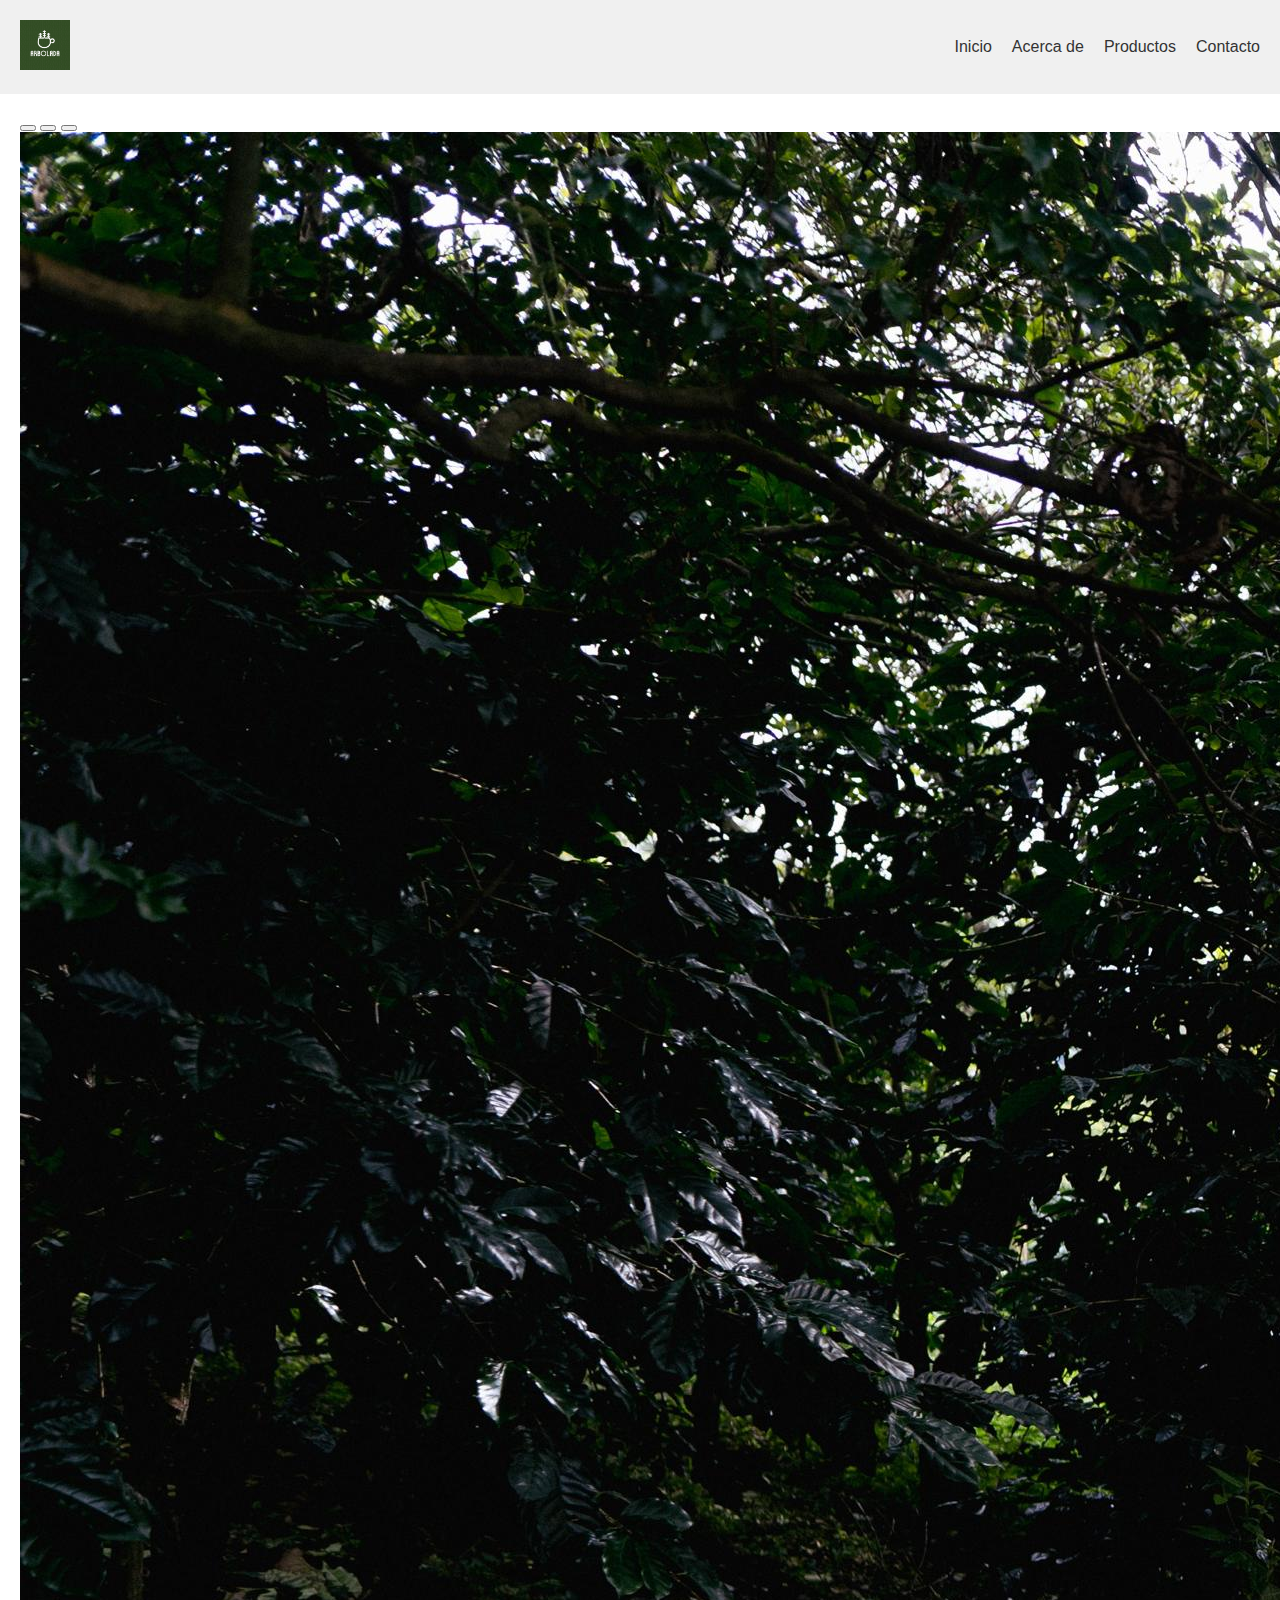
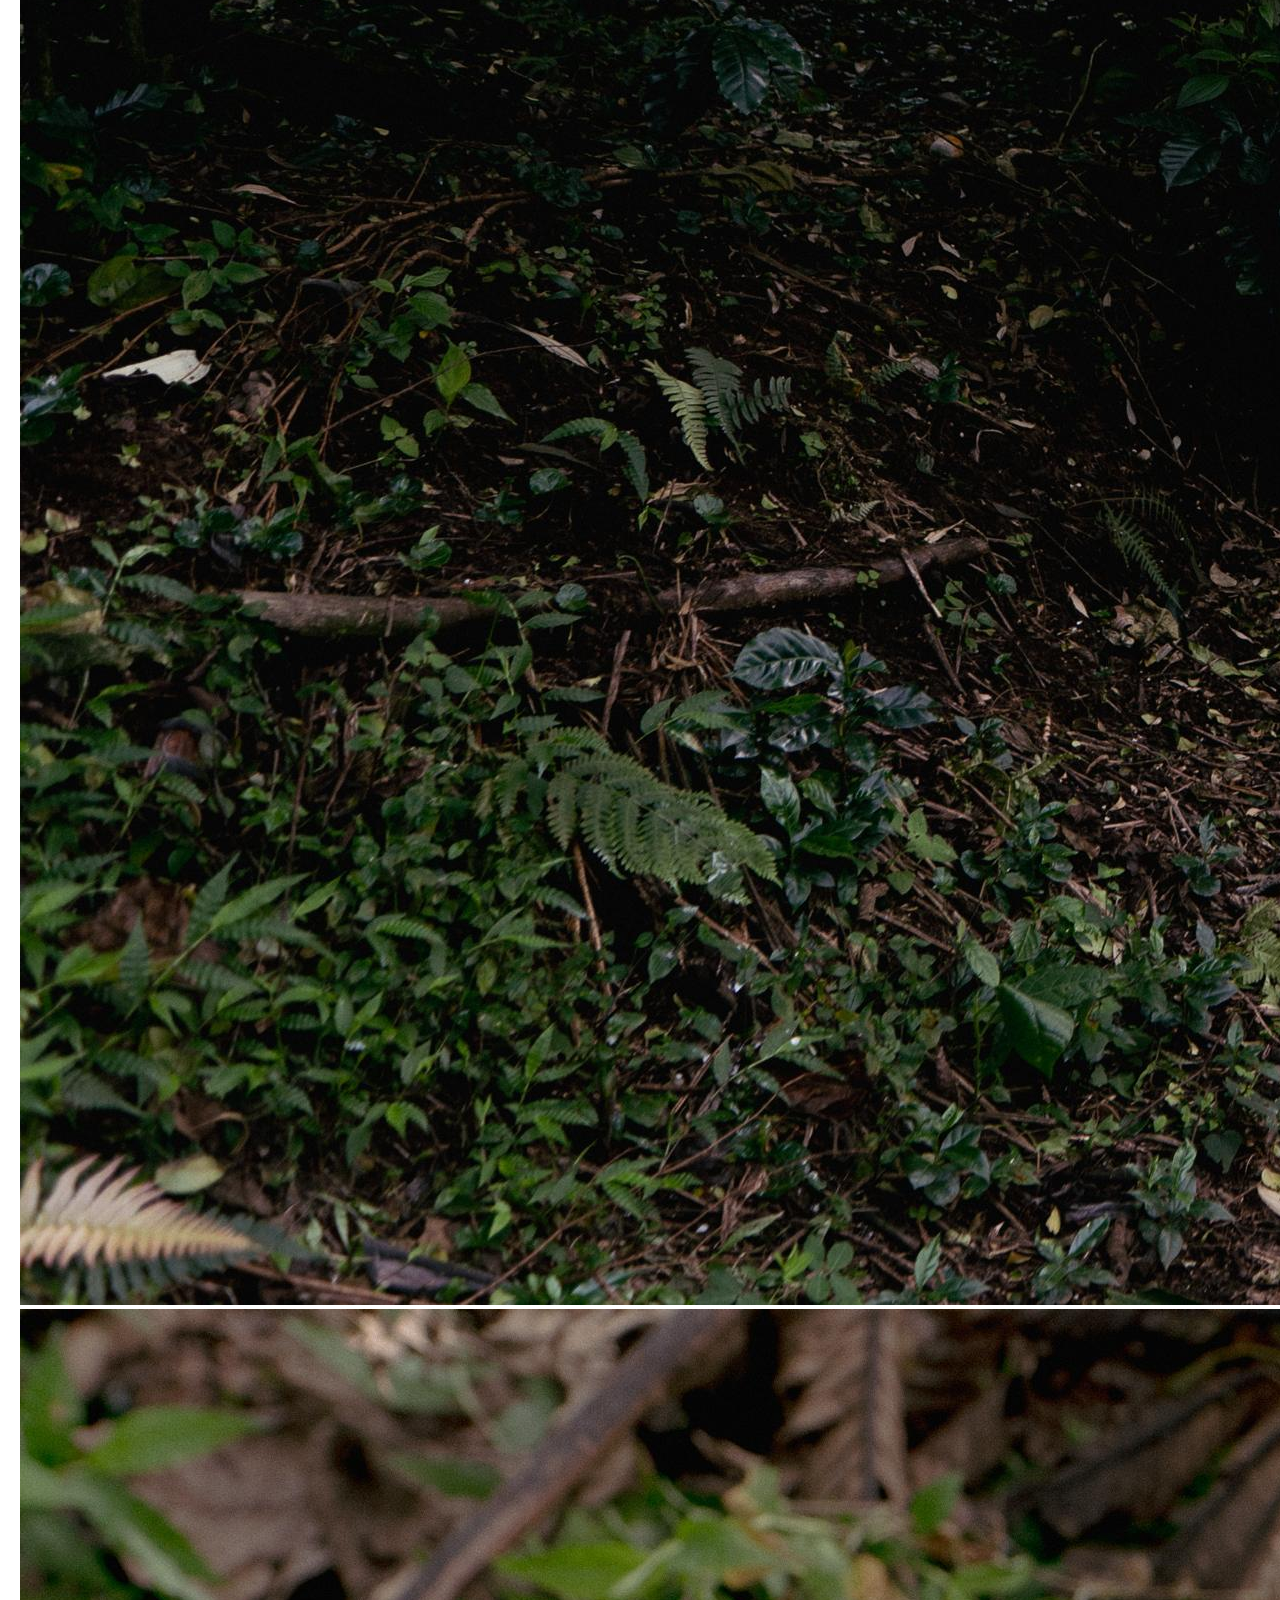
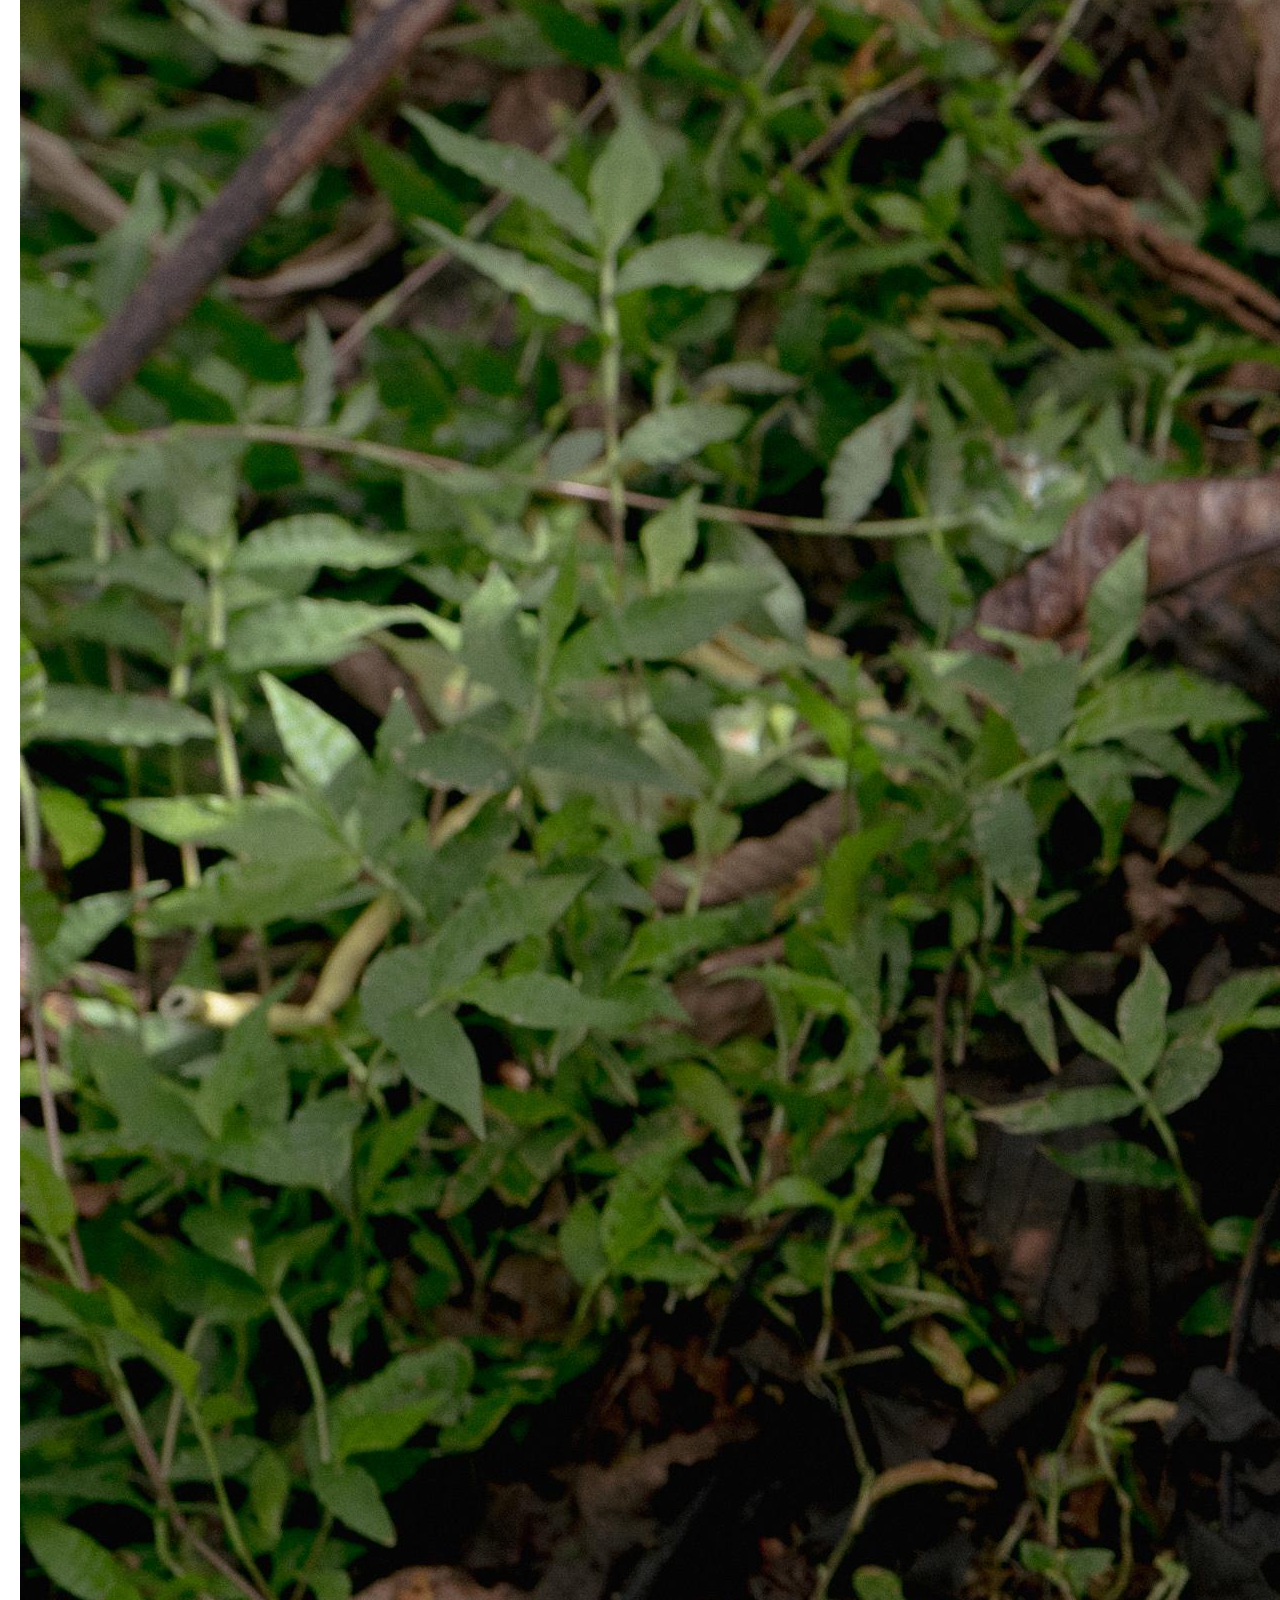
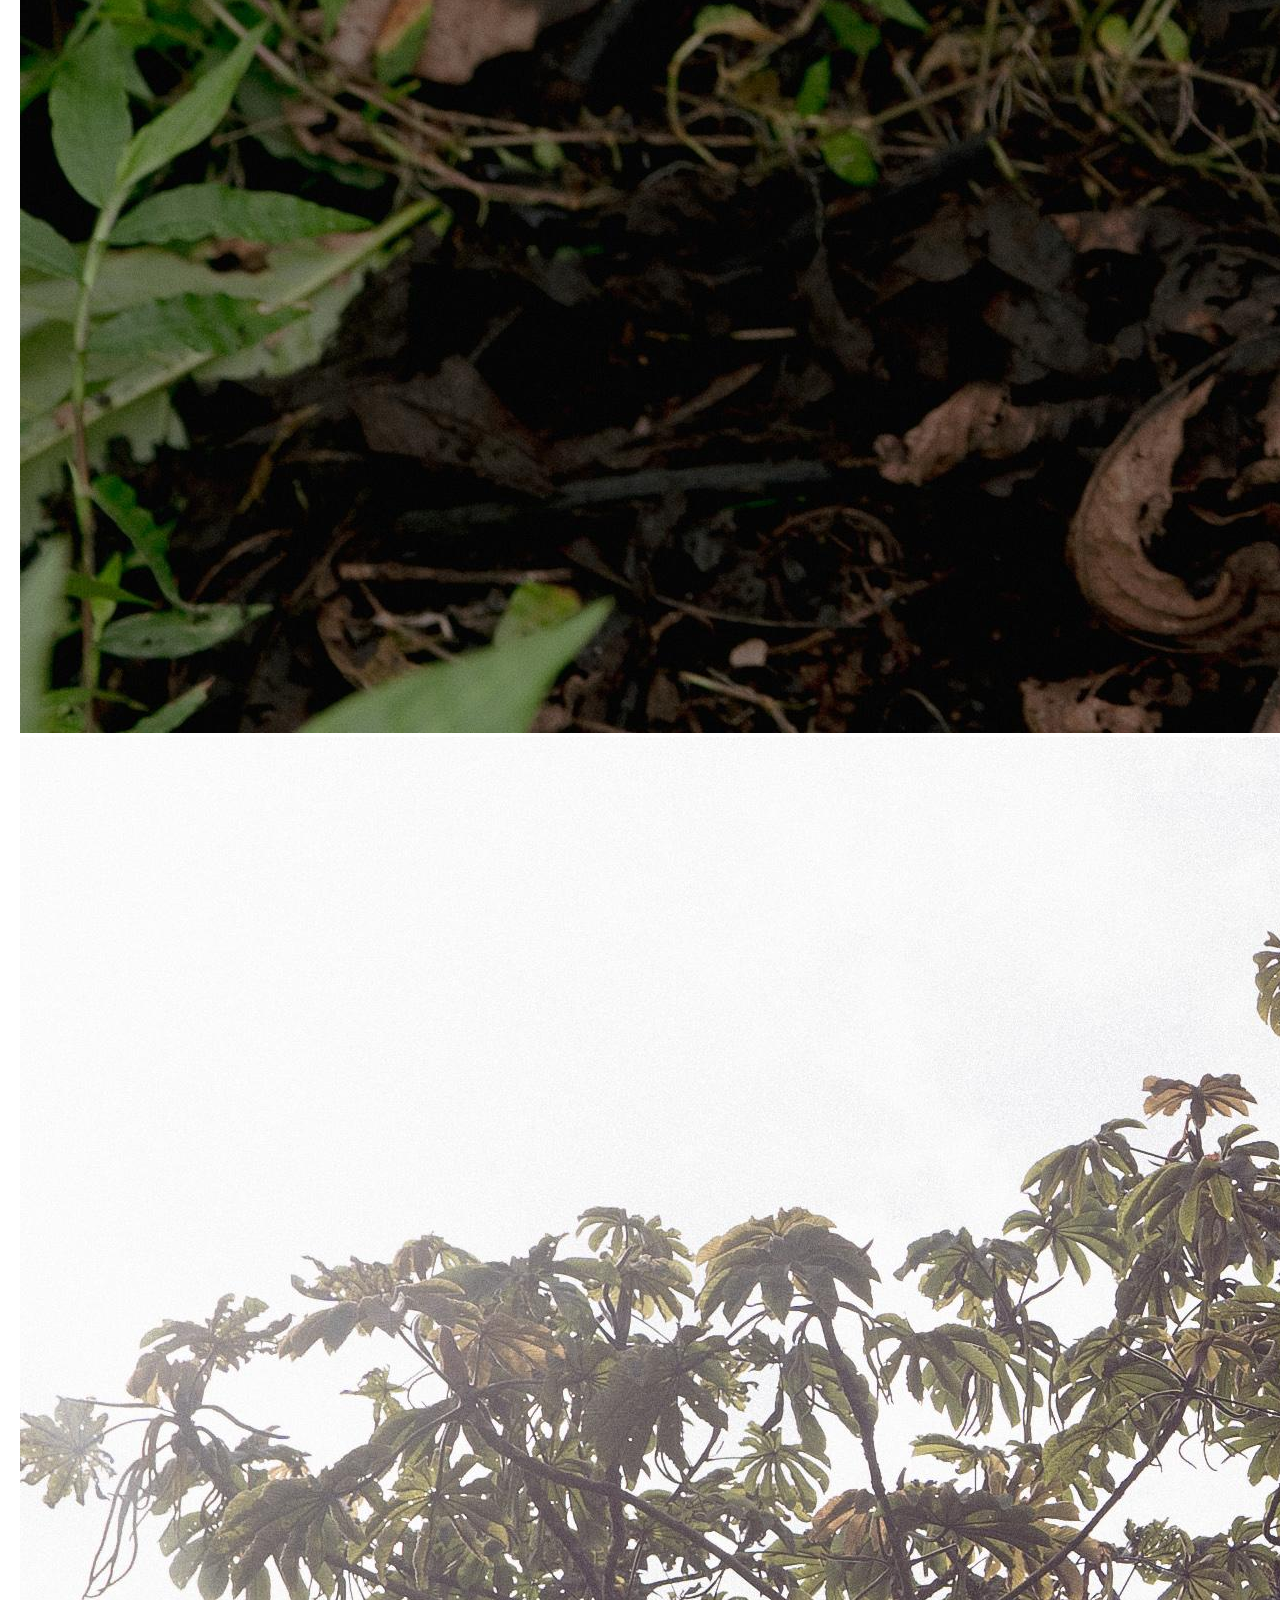
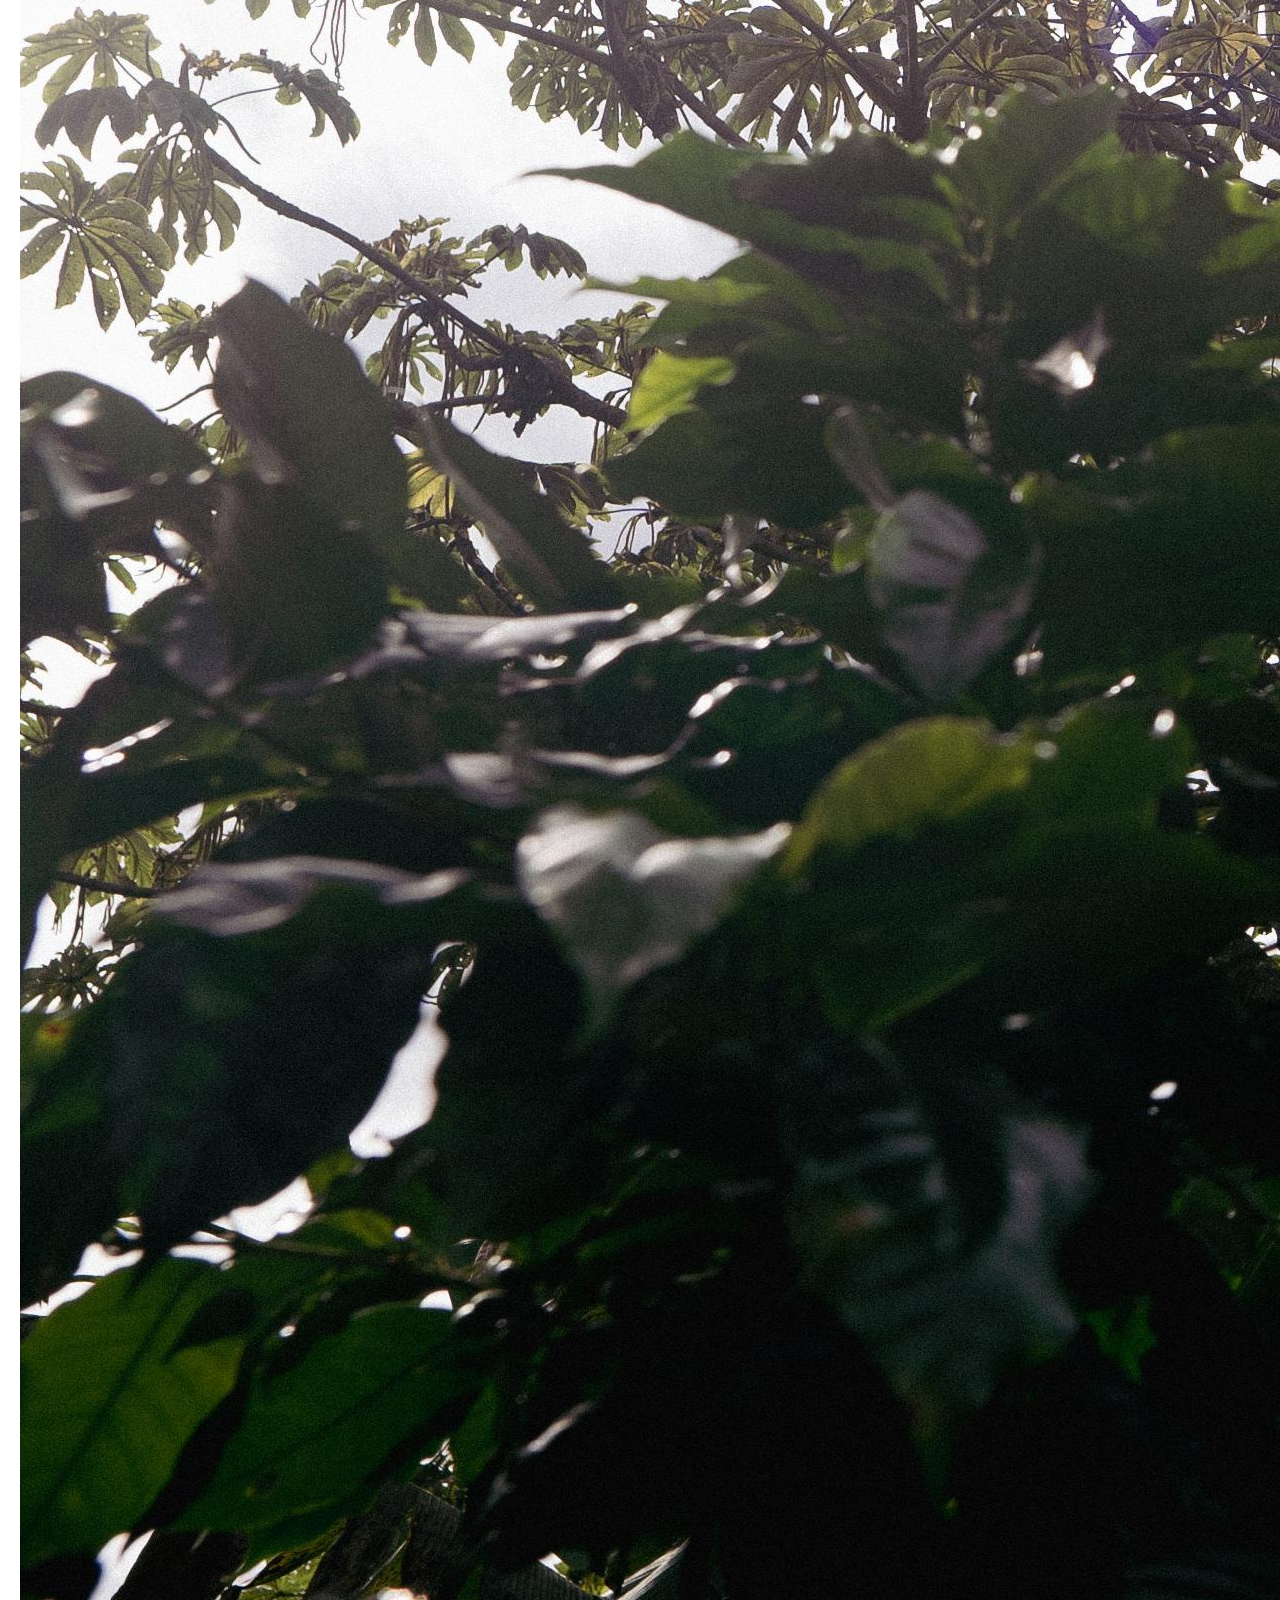
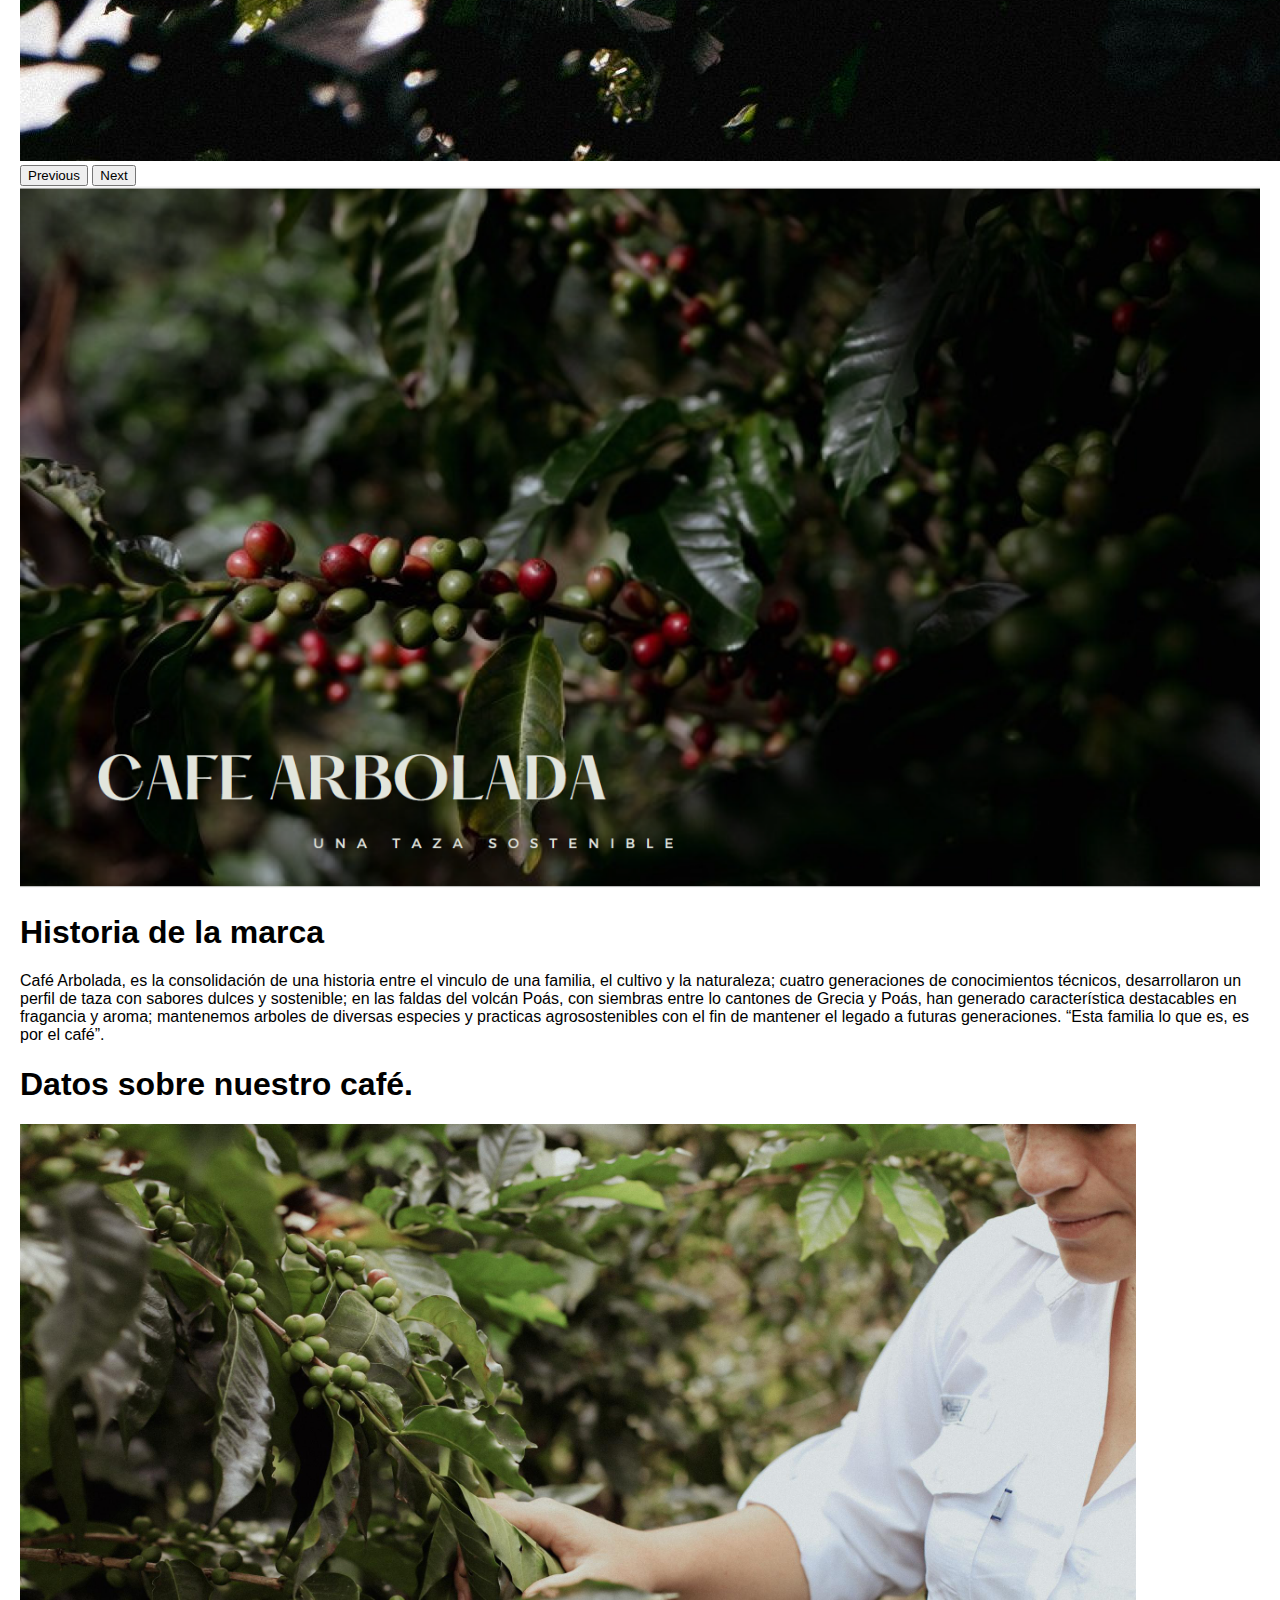
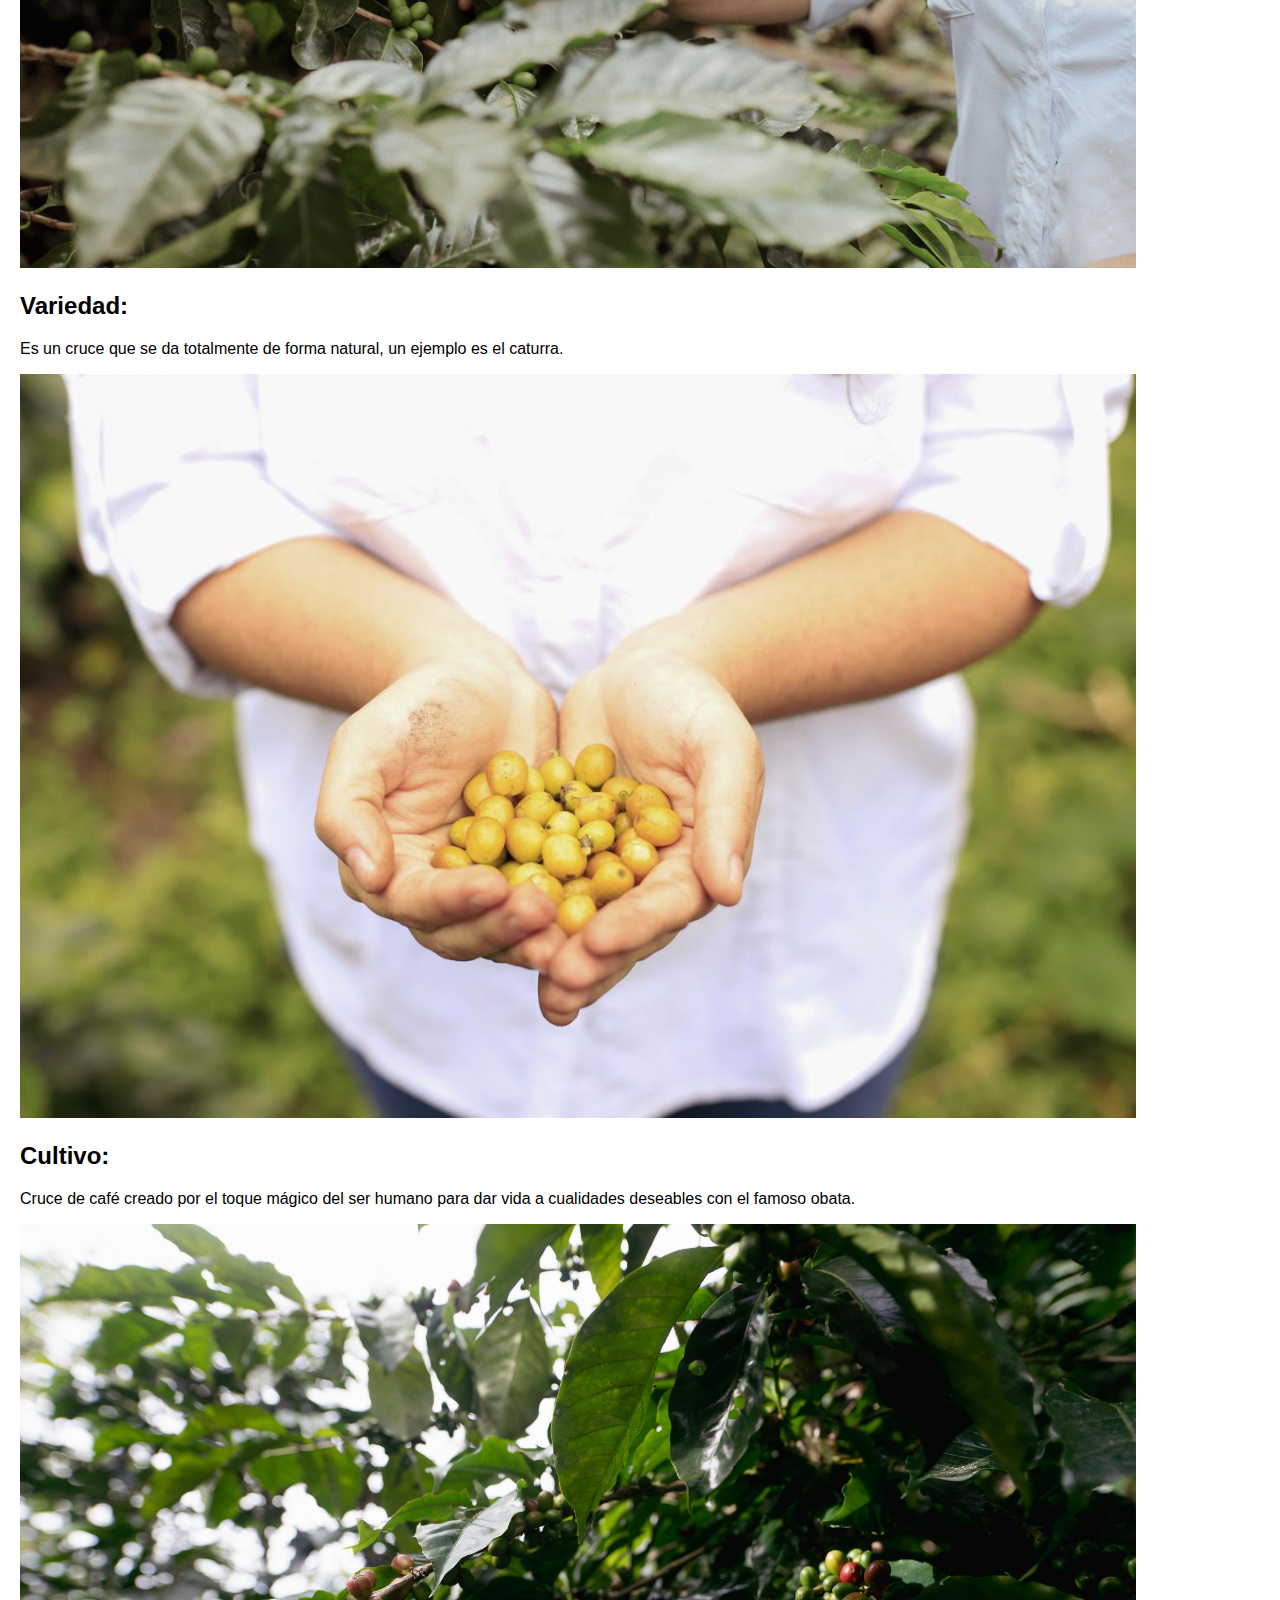
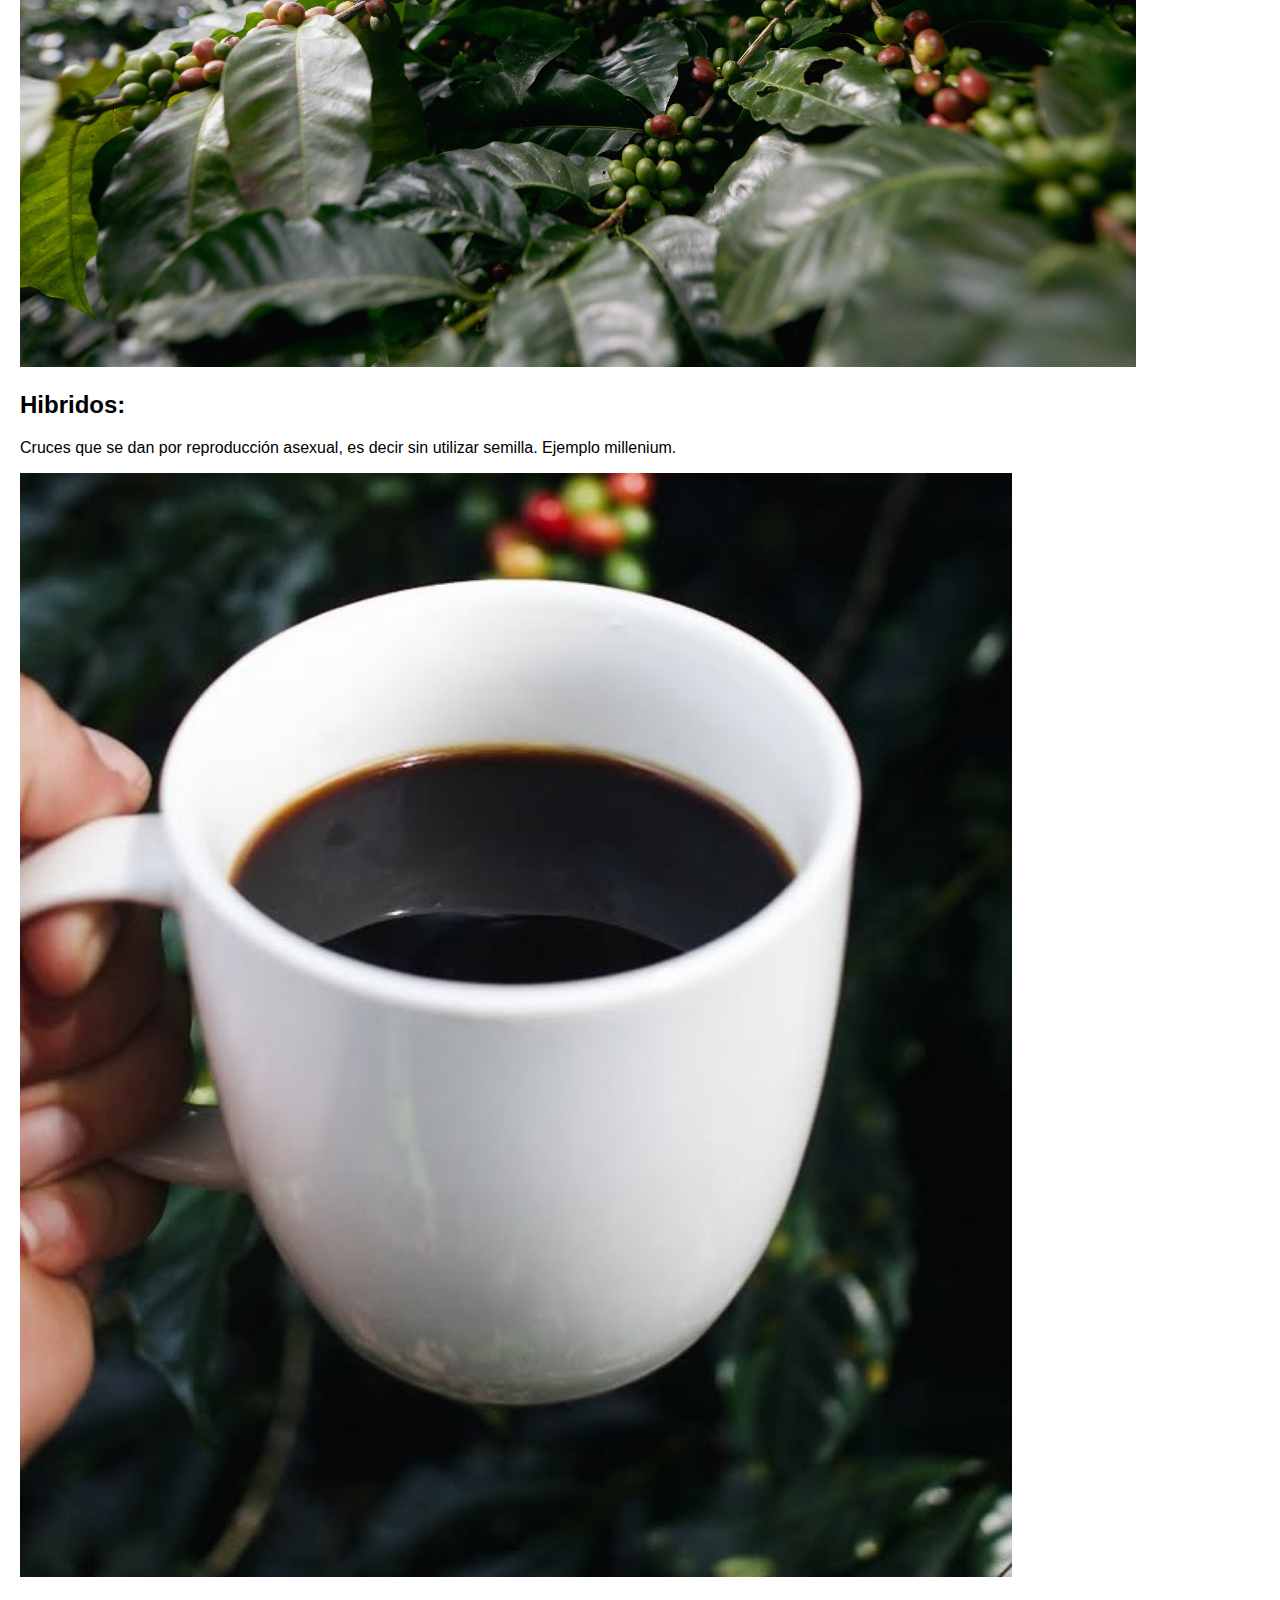
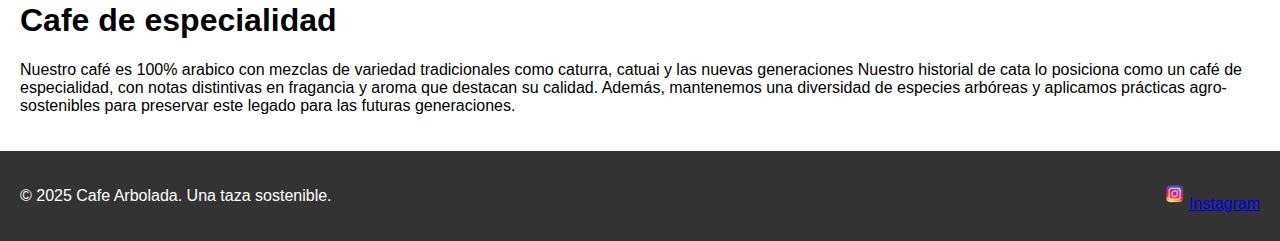
<file: index.html>
<!DOCTYPE html>
<html lang="es">

<head>
    <meta charset="UTF-8">
    <meta name="viewport" content="width=device-width, initial-scale=1.0">
    <title>Cafe Arbolada</title>
    
    <link href="https://cdn.jsdelivr.net/npm/bootstrap@5.3.7/dist/css/bootstrap.min.css" rel="stylesheet" integrity="sha384-LN+7fdVzj6u52u30Kp6M/trliBMCMKTyK833zpbD+pXdCLuTusPj697FH4R/5mcr" crossorigin="anonymous">
<script src="https://cdn.jsdelivr.net/npm/bootstrap@5.3.7/dist/js/bootstrap.bundle.min.js" integrity="sha384-ndDqU0Gzau9qJ1lfW4pNLlhNTkCfHzAVBReH9diLvGRem5+R9g2FzA8ZGN954O5Q" crossorigin="anonymous"></script>
<link rel="stylesheet" href="css/style.css">
</head>

<body>
    <header>
        <div class="logo">
            <img src="images/logo.jpg" alt="Logo de la empresa">

        </div>
        <nav>
            <ul>
                <li><a href="index.html">Inicio</a></li>
                <li><a href="acerca de.html">Acerca de</a></li>
                <li><a href="#">Productos</a></li>
                <li><a href="#">Contacto</a></li>
            </ul>
        </nav>
     
    </header>

    <main>
           <div id="carouselExampleIndicators" class="carousel slide" data-bs-ride="carousel">
  <div class="carousel-indicators">
    <button type="button" data-bs-target="#carouselExampleIndicators" data-bs-slide-to="0" class="active" aria-current="true" aria-label="Slide 1"></button>
    <button type="button" data-bs-target="#carouselExampleIndicators" data-bs-slide-to="1" aria-label="Slide 2"></button>
    <button type="button" data-bs-target="#carouselExampleIndicators" data-bs-slide-to="2" aria-label="Slide 3"></button>
  </div>
  <div class="carousel-inner">
    <div class="carousel-item active">
      <img src="images/WhatsApp Image 2025-06-21 at 9.53.24 AM (3).jpeg"  class="d-block w-100" alt="...">
    </div>
    <div class="carousel-item">
      <img src="images/WhatsApp Image 2025-06-21 at 9.53.24 AM (1).jpeg"  class="d-block w-100" alt="...">
    </div>
    <div class="carousel-item">
      <img src="images/WhatsApp Image 2025-06-21 at 9.53.24 AM (2).jpeg"  class="d-block w-100" alt="...">
    </div>
  </div>
  <button class="carousel-control-prev" type="button" data-bs-target="#carouselExampleIndicators" data-bs-slide="prev">
    <span class="carousel-control-prev-icon" aria-hidden="true"></span>
    <span class="visually-hidden">Previous</span>
  </button>
  <button class="carousel-control-next" type="button" data-bs-target="#carouselExampleIndicators" data-bs-slide="next">
    <span class="carousel-control-next-icon" aria-hidden="true"></span>
    <span class="visually-hidden">Next</span>
  </button>
</div>
        <div class="contenedor">
<div class="column"> <img src="images/imagen inicio.png" width="100%">

        </div>
        <span> </span>
        <div class="column1">
            <h1 class="titulo">
                Historia de la marca
            </h1>
            <p class="texto">
              
                Café Arbolada, es la consolidación de una historia entre el vinculo de una familia, el cultivo y la
                naturaleza; cuatro
                generaciones de conocimientos técnicos, desarrollaron un perfil de taza con sabores dulces y sostenible;
                en las faldas del
                volcán Poás, con siembras entre lo cantones de Grecia y Poás, han generado característica destacables en
                fragancia y
                aroma; mantenemos arboles de diversas especies y practicas agrosostenibles con el fin de mantener el
                legado a futuras
                generaciones. “Esta familia lo que es, es por el café”.
            </p>

        </div>
        </div>

         <div class="contenedor">

        <span> </span>
        <div class="column1">
            <h1 class="titulo">
                Datos sobre nuestro café.
            </h1>
          

            

          
        </div>
        <div class="column3"> <img src="images/WhatsApp Image 2025-06-21 at 9.53.46 AM (1).jpeg" width="90%">
          <h2> Variedad: </h2>
            <p class="texto">
              
               Es un cruce que se da totalmente de forma natural, un ejemplo es el caturra.
            </p>
        </div>
         <div class="column3"> <img src="images/WhatsApp Image 2025-06-21 at 9.54.18 AM (4).jpeg" width="90%">
        <h2> Cultivo: </h2>
            <p class="texto">
              Cruce de café creado por el toque mágico del ser humano para dar vida a cualidades deseables 
              con el famoso obata.
                
            </p>
        </div>
         <div class="column3"> <img src="images/WhatsApp Image 2025-06-21 at 9.53.46 AM.jpeg" width="90%">
        <h2> Hibridos: </h2>
            <p class="texto">
              
               Cruces que se dan por reproducción asexual, es decir sin utilizar semilla. Ejemplo millenium.
            </p>
        </div>
        </div>

         <div class="contenedor">
<div class="column2"> <img src="images/461322010_1968431723666156_8458075253862903336_n.jpg" width="80%">

        </div>
        <span> </span>
        <div class="column1">
            <h1 class="titulo">
               Cafe de especialidad
            </h1>
            <p class="texto">
              
              Nuestro café es 100% arabico con mezclas de variedad tradicionales como caturra, catuai y 
              las nuevas generaciones Nuestro historial de cata lo posiciona como un café de especialidad, 
              con notas distintivas en fragancia y aroma que destacan su calidad. Además, mantenemos 
              una diversidad de especies arbóreas y aplicamos prácticas agro-sostenibles para preservar 
              este legado para las futuras generaciones.
            </p>

        </div>
        
        </div>

    </main>

    <footer>
        <div class="footer-content">
            <p>&copy; 2025 Cafe Arbolada. Una taza sostenible.</p>
            <div class="social-icons">
                <a href="https://www.instagram.com/cafe_arbolada/"><img src="images/logo-instagram_976174-11.png"
                        alt="instagram">Instagram</a>

            </div>
        </div>
    </footer>
</body>

</html>
</file>
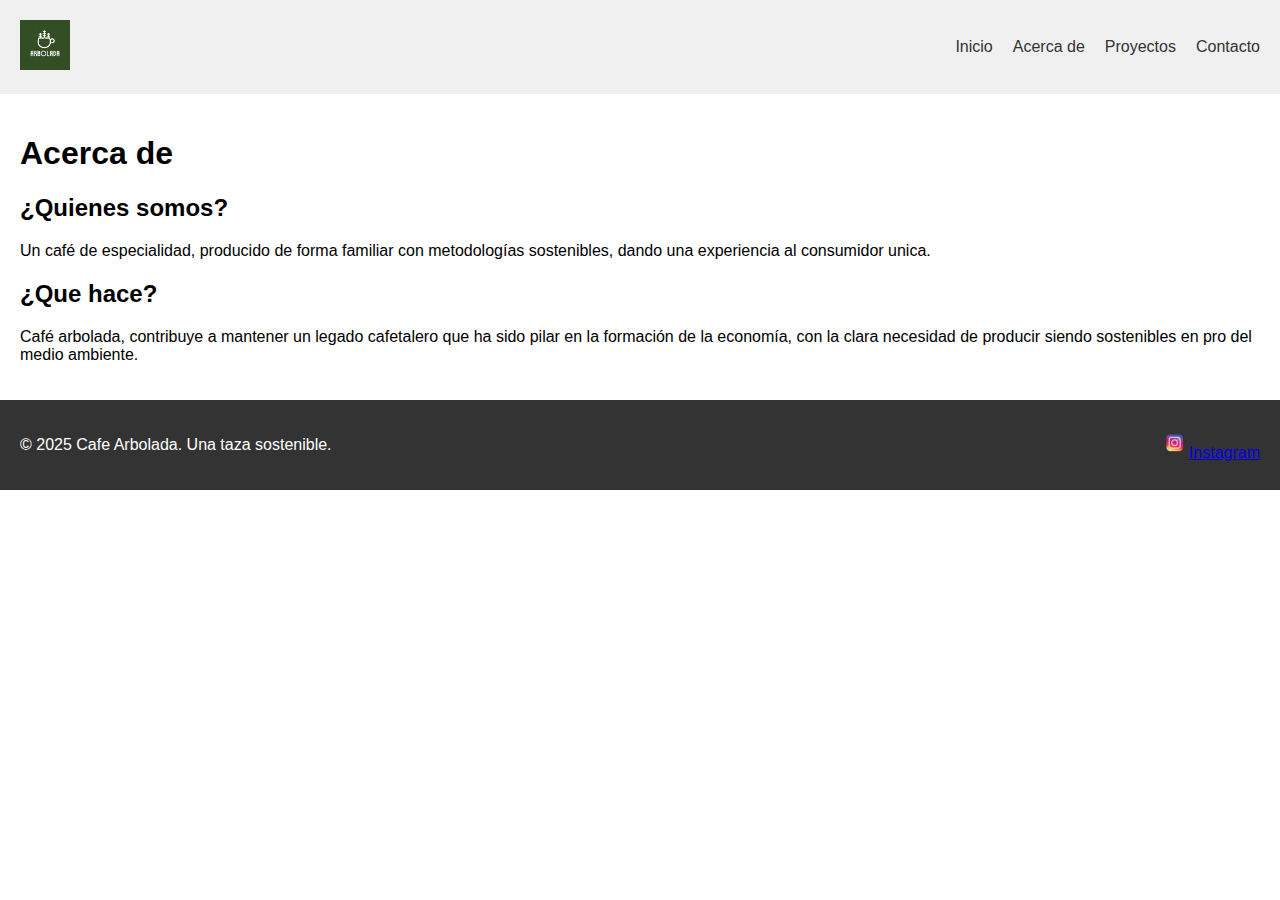
<file: acerca de.html>
<!DOCTYPE html>
<html lang="es">

<head>
    <meta charset="UTF-8">
    <meta name="viewport" content="width=device-width, initial-scale=1.0">
    <title>Acerca de</title>
    
    <link href="https://cdn.jsdelivr.net/npm/bootstrap@5.3.7/dist/css/bootstrap.min.css" rel="stylesheet" integrity="sha384-LN+7fdVzj6u52u30Kp6M/trliBMCMKTyK833zpbD+pXdCLuTusPj697FH4R/5mcr" crossorigin="anonymous">
<script src="https://cdn.jsdelivr.net/npm/bootstrap@5.3.7/dist/js/bootstrap.bundle.min.js" integrity="sha384-ndDqU0Gzau9qJ1lfW4pNLlhNTkCfHzAVBReH9diLvGRem5+R9g2FzA8ZGN954O5Q" crossorigin="anonymous"></script>
<link rel="stylesheet" href="css/style.css">
</head>

<body>
    <header>
        <div class="logo">
            <img src="images/logo.jpg" alt="Logo de la empresa">

        </div>
        <nav>
            <ul>
                <li><a href="index.html">Inicio</a></li>
                <li><a href="#">Acerca de</a></li>
                <li><a href="#">Proyectos</a></li>
                <li><a href="#">Contacto</a></li>
            </ul>
        </nav>
     
    </header>

    <main>
       
        
        <div class="contenedor">
   

   <div class="columnatext">
     <h1 class="acerca">
    Acerca de
   </h1>
      <h2 > 
    ¿Quienes somos?
    </h2> 
        <p class="acerca1">
            Un café de especialidad, producido de forma familiar con metodologías sostenibles, dando una experiencia al
            consumidor unica.
        </p>

        <h2>
¿Que hace?
        </h2>
         <p class="acerca1">
            Café arbolada, contribuye a mantener un legado cafetalero que ha sido pilar en la formación de la economía, con la clara
            necesidad de producir siendo sostenibles en pro del medio ambiente.
        </p>

        </div>
</div> 
    </main>

    <footer>
        <div class="footer-content">
            <p>&copy; 2025 Cafe Arbolada. Una taza sostenible.</p>
            <div class="social-icons">
                <a href="https://www.instagram.com/cafe_arbolada/"><img src="images/logo-instagram_976174-11.png"
                        alt="instagram">Instagram</a>

            </div>
        </div>
    </footer>
</body>

</html>
</file>
<file: css/style.css>
body {
    margin: 0;
    font-family: sans-serif;
    
}
  @font-face {
     font-family: 'Hatton';
     src: url('PP\ Hatton\ Bold\ 700.otf') format('otf'),
          url('PP\ Hatton\ Medium\ 500.otf') format('otf1'),
           url('PP\ Hatton\ Ultralight\ 200.otf') format('otf2');
     font-weight: normal;
     font-style: normal;
   }

header {
    background-color: #f0f0f0;
    padding: 20px;
    display: flex;
    justify-content: space-between;
    align-items: center;
}

.logo img {
    height: 50px;
}

nav ul {
    list-style: none;
    padding: 0;
    margin: 0;
    display: flex;
}

nav li {
    margin-left: 20px;
}

nav a {
    text-decoration: none;
    color: #333;
}

main {
    padding: 20px;
}

footer {
    background-color: #333;
    color: white;
    text-align: center;
    padding: 20px;
}

.footer-content {
    display: flex;
    justify-content: space-between;
    align-items: center;
}

.social-icons img {
    width: 30px;
    margin-left: 10px;
}
</file>
